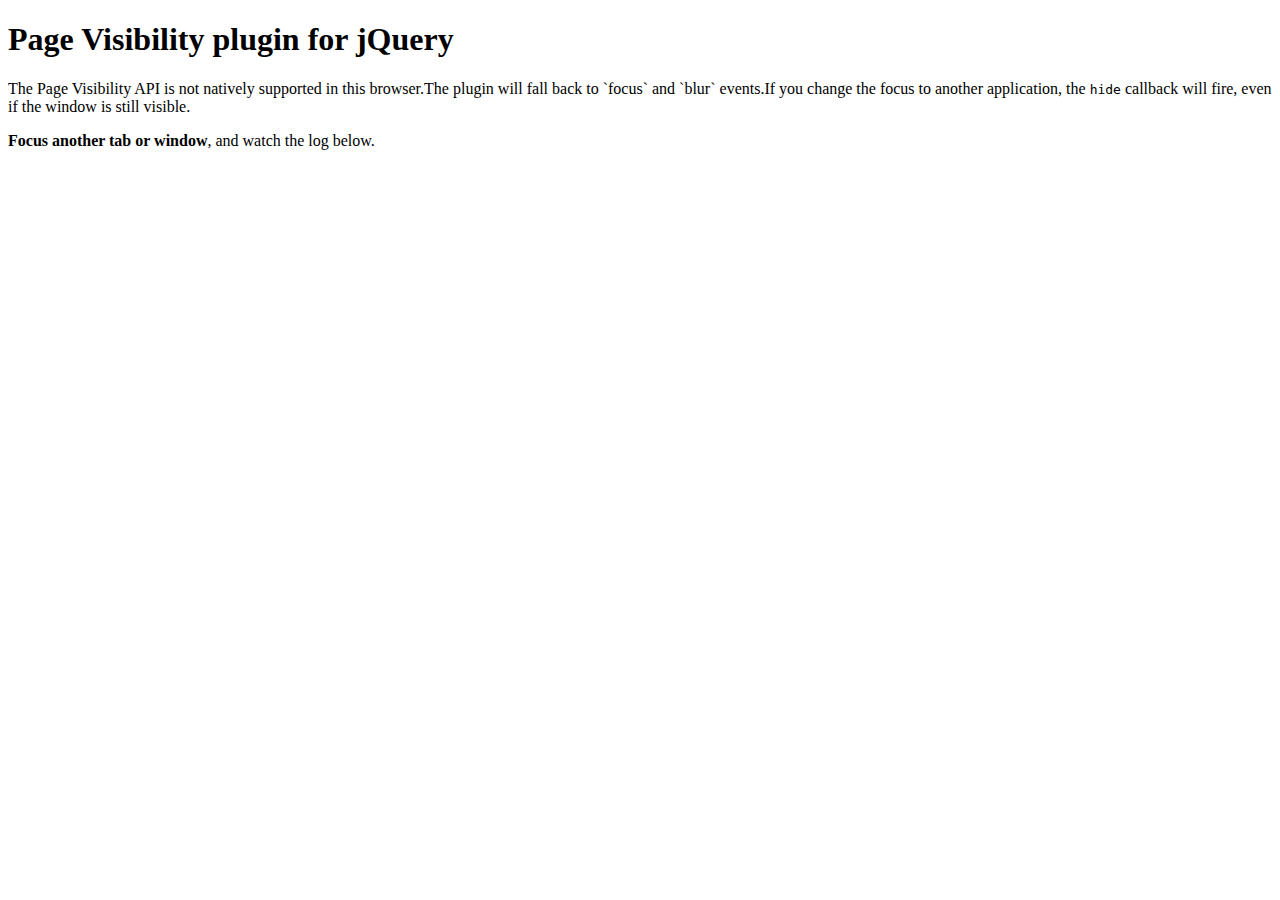
<file: index.html>
<!DOCTYPE html>
<meta charset="utf-8">
<title>Page Visibility plugin for jQuery</title>
<style>pre { white-space: pre; white-space: pre-wrap; word-wrap: break-word; }</style>
<h1>Page Visibility plugin for jQuery</h1>
<p>Detecting Page Visibility API support…
<p><strong>Focus another tab or window</strong>, and watch the log below.
<pre></pre>

<script src="https://ajax.googleapis.com/ajax/libs/jquery/1.10.0/jquery.min.js"></script>
<script src="//rawgithub.com/mathiasbynens/jquery-visibility/v1.0.7/jquery-visibility.js"></script>

<script>
$(function() {

		var $pre = $('pre');

		$('p').first().html(
			$.support.pageVisibility
			? 
			'The Page Visibility API is natively supported in this browser.' +
			'The <code>hide</code> callback will only fire when this page isn’t visible anymore.' +
			'Note that the page may still be visible if you change the focus to another application.' 
			:
			'The Page Visibility API is not natively supported in this browser.' + 
			'The plugin will fall back to `focus` and `blur` events.' +
			'If you change the focus to another application, the <code>hide</code> callback will fire, even if the window is still visible.'
			);

		function log(text) {
		var time = new Date();
		$pre.append(time.getHours() + ":" + time.getMinutes() + ":" + time.getSeconds() + " " + text + '<br>');
		}

		$(document).on({
				'show.visibility': function() {
				log('The page gained visibility; the <code>show</code> event was triggered.');
				},
				'hide.visibility': function() {
				log('The page lost visibility; the <code>hide</code> event was triggered.');
				}
				});

});
</script>
</file>
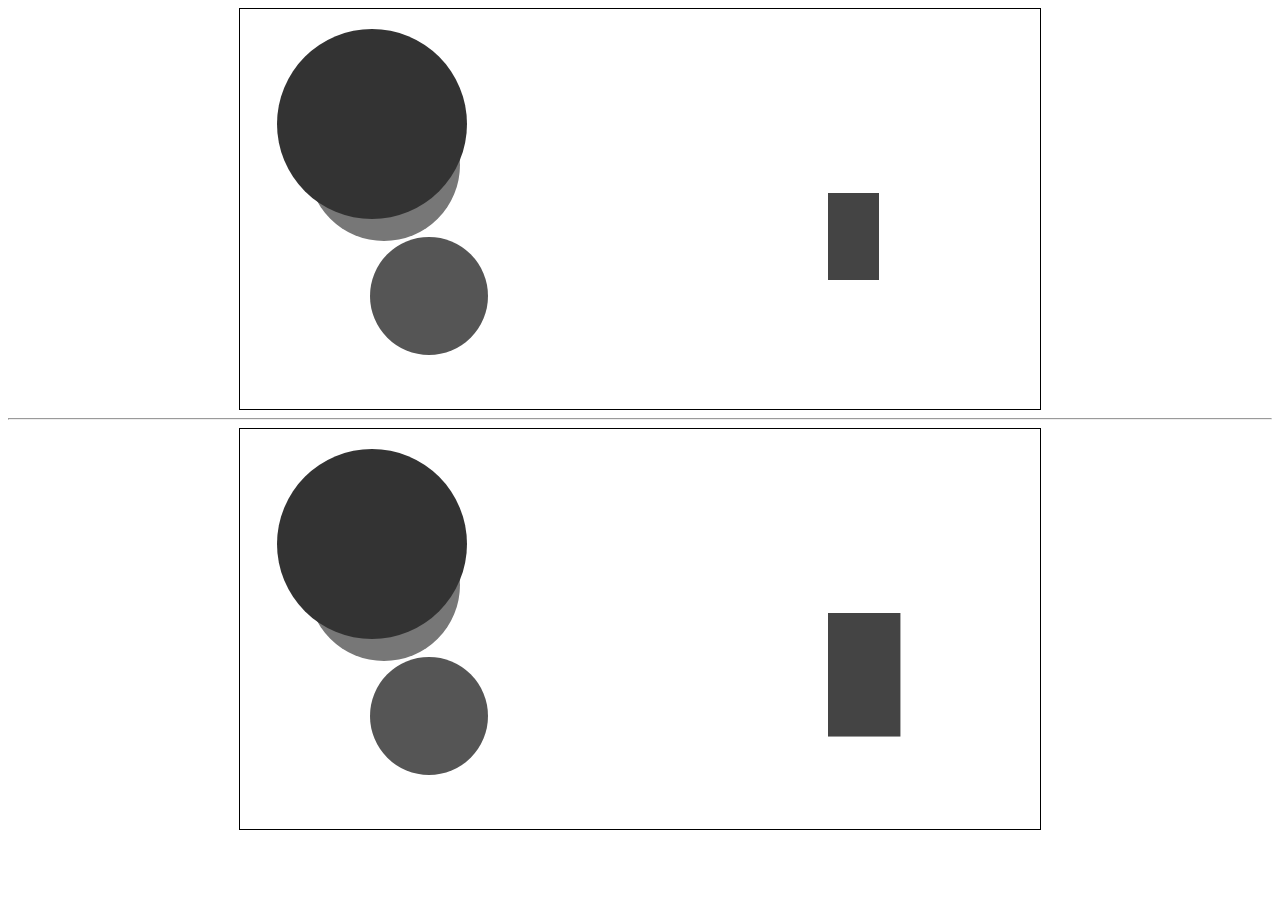
<file: part2/test.html>
<!DOCTYPE html PUBLIC "-//W3C//DTD XHTML 1.0 Transitional//EN" "http://www.w3.org/TR/xhtml1/DTD/xhtml1-transitional.dtd">
<html xmlns="http://www.w3.org/1999/xhtml">
	<head>
		<meta http-equiv="Content-Type" content="text/html; charset=UTF-8" />
		<title>Spot the Difference Game</title>
		<link href="style.css" rel="stylesheet" type="text/css" />

		<!-- Call Jquery -->
		<script type="text/javascript" src="https://ajax.googleapis.com/ajax/libs/jquery/1.11.3/jquery.min.js"></script>
	</head>

	<body>
		<canvas class="canvas" id="canvas1" width="800" height="400" style="margin: 0 auto"></canvas>
		<hr />
		<canvas class="canvas" id="canvas2" width="800" height="400" style="margin: 0 auto"></canvas>
		<script src="js/canvas.js"></script> 
	</body>

</html>
</file>
<file: part2/style.css>
#different {position: absolute;background: url(contest_files/HD_PhotoHunt_After_0001_sm.jpg) no-repeat top left;width:400px;height:600px;left:440px;top:166px;z-index:0;}
#leaf-diff {position:absolute;background: url(contest_files/leaf.png) no-repeat top left;width:400px;height:600px;left:440px;top:166px;z-index:1;display: none;}
#light-diff {position:absolute;background: url(contest_files/light.png) no-repeat top left;width:400px;height:600px;left:440px;top:166px;display:none;z-index:1;}
#nolight-diff {position:absolute;background: url(contest_files/nolight.png) no-repeat top left;width:400px;height:600px;left:440px;top:166px;display:none;z-index:1;}
#sauce-diff {position:absolute;background: url(contest_files/sauce.png) no-repeat top left;width:400px;height:600px;left:440px;top:166px;display:none;z-index:1;}
#petal-diff {position:absolute;background: url(contest_files/petal.png) no-repeat top left;width:400px;height:600px;left:440px;top:166px;display:none;z-index:1;}
#transparentmap {z-index:9999;position: absolute;left:440px;top:166px;}
#form_container {display:none;color:#fff;background:#000;border:2px solid #fff;position:absolute;top:180px;left:150px;z-index:9999999;padding:10px;}
a:link {text-decoration: none;}
a:visited {text-decoration: none;}
a:hover {text-decoration: underline;}
a:active {text-decoration: none;}
body {color:#000; font-family:helvetica, arial, sans-serif;}
#original {position:absolute;}
#wrapper {width:930px; padding:20px 0px 20px 0px; margin:0px auto;position:relative;}

.canvas {
padding-left: 0;
    padding-right: 0;
    margin-left: auto;
    margin-right: auto;
    display: block;
    width: 800px;
		border: 1px solid #000000;
}
</file>
